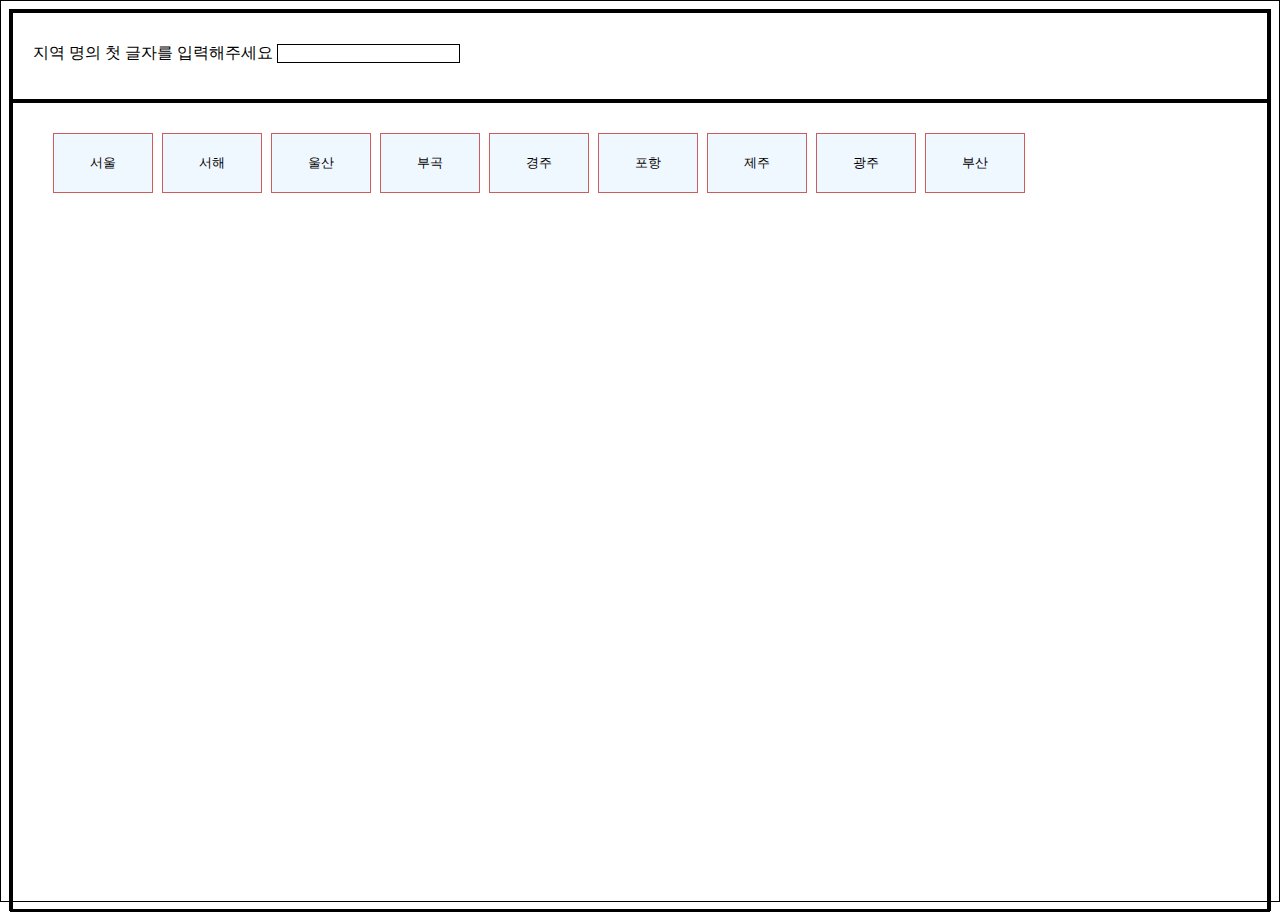
<file: index.html>
<!DOCTYPE html>
<html>
    <head>
        <title>example</title>
        <meta charset="utf-8">
        <link rel="stylesheet" href="style.css">
        <script src="data.js" defer></script>
    </head>
    <body>
        <div class="container">
            <header>
                <div id="header_zone">
                    지역 명의 첫 글자를 입력해주세요 
                    <input type="text" maxlength="1" id="first_name">
                </div>
            </header>
            <section>
                <div id="section_zone">
                    <button data-name="서울">서울</button>
                    <button data-name="서해">서해</button>
                    <button data-name="울산">울산</button>
                    <button data-name="부곡">부곡</button>
                    <button data-name="경주">경주</button>
                    <button data-name="포항">포항</button>
                    <button data-name="제주">제주</button>
                    <button data-name="광주">광주</button>
                    <button data-name="부산">부산</button>
                </div>
            </section>
        </div>
    </body>
</html>
</file>
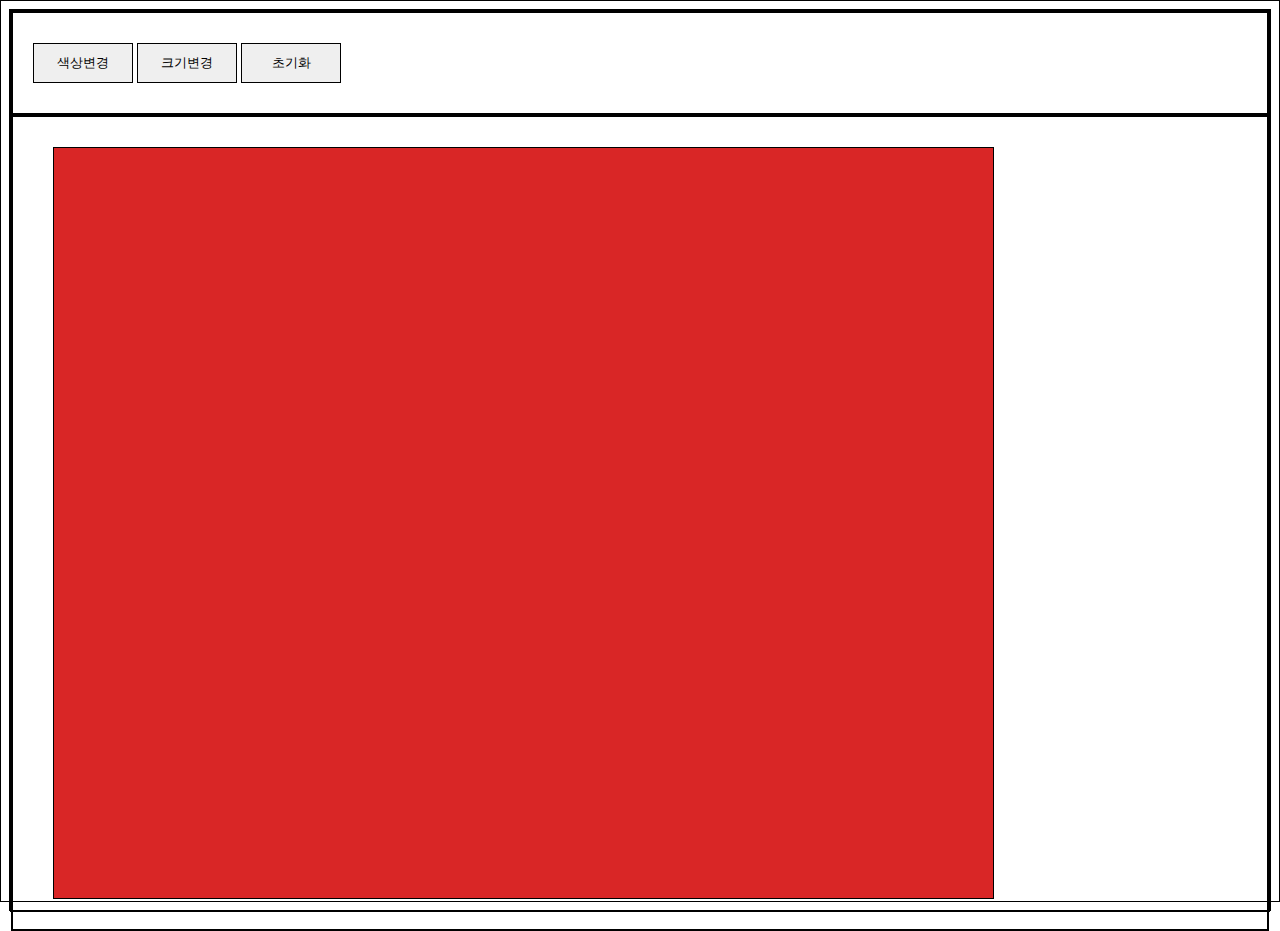
<file: change_box/index.html>
<!DOCTYPE html>
<html>
    <head>
        <title>버튼 이벤트 이용한 색변경</title>
        <meta charset="utf-8">
        <link rel="stylesheet" href="style.css">
        <script src="data.js" defer></script>
    </head>
    <body>
        <div class="container">
            <header>
                <div id="header_zone">
                    <button id="change_color">색상변경</button>
                    <button id="change_max">크기변경</button>
                    <button id="return">초기화</button>
                </div>
            </header>
            <section>
                <div id="section_zone">
                    <div id="rectangle">

                    </div>
                </div>
            </section>
        </div>
    </body>
</html>
</file>
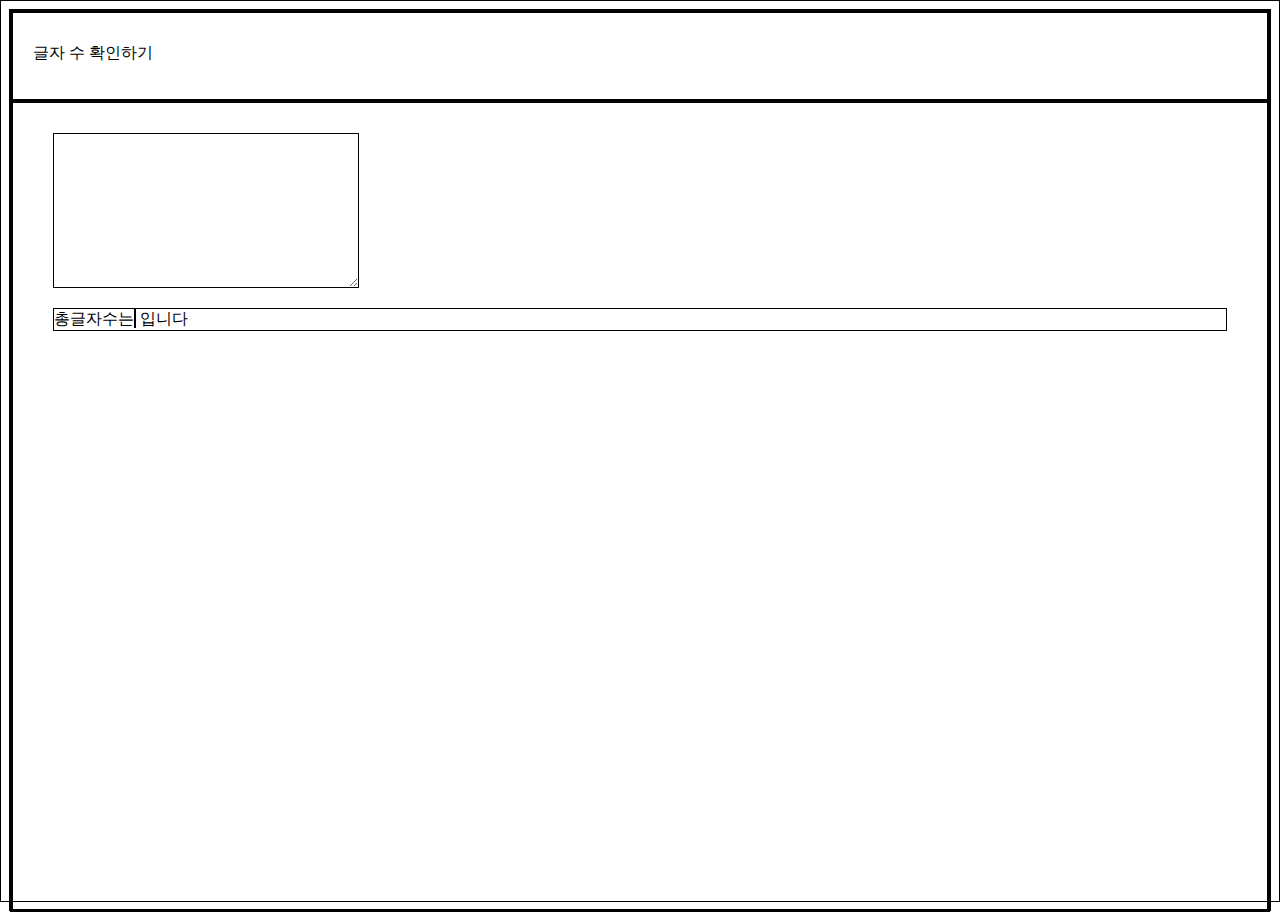
<file: forder_git/index.html>
<!DOCTYPE html>
<html>
    <head>
        <title>example</title>
        <meta charset="utf-8">
        <link rel="stylesheet" href="style.css">
        <script src="data.js" defer></script>
    </head>
    <body>
        <div class="container">
            <header>
                <div id="header_zone">
                    글자 수 확인하기
                </div>
            </header>
            <section>
                <div id="section_zone">
                    <textarea id="text_zone"></textarea>
                    <p>총글자수는<span id= "check_num"></span> 입니다</p>
                </div>
            </section>
        </div>
    </body>
</html>
</file>
<file: style.css>
*{border:1px solid black;}
body,html{
    height: 100%;
}
.container{
    display: grid;
    grid-template: 1fr 9fr / 1fr;
    grid-template-areas: 'header'
                         'section';
    height: 100%;
}
#header{
    grid-area: header;
    height: 100%;
}
#header_zone{
    box-sizing: border-box;
    padding: 30px 20px;
    height: 100%;
}
#section{
    height: 100%;
    grid-area: section;
}
#section_zone{
    box-sizing: border-box;
    padding: 30px 40px;
    height: 100%;
}
button{
    height: 60px;
    width:100px;
    margin: 0 5px 5px 0;
    border:1px solid indianred;
    background-color: aliceblue;
    
}
#section_zone button.hide{
    display: none;
}
</file>
<file: change_box/style.css>
*{border:1px solid black;}
body,html{
    height: 100%;
}
.container{
    display: grid;
    grid-template: 1fr 9fr / 1fr;
    grid-template-areas: 'header'
                         'section';
    height: 100%;
}
#header{
    grid-area: header;
}
#header_zone{
    padding: 30px 20px;
}
#change_color{
    width:100px;
    height: 40px;;
    cursor: pointer;
}
#change_max{
    width:100px;
    height: 40px;;
    cursor: pointer;
}
#return{
    width:100px;
    height: 40px;;
    cursor: pointer;
}
#section{
    grid-area: section;
}
#section_zone{
    padding: 30px 40px;
}
#rectangle{
    height: 750px;
    --max:80%;
    width: var(--max);
    --color:hsl(0, 70%, 50%);
    background-color:var(--color);
}
</file>
<file: forder_git/style.css>
*{border:1px solid black;}
body,html{
    height: 100%;
}
.container{
    display: grid;
    grid-template: 1fr 9fr / 1fr;
    grid-template-areas: 'header'
                         'section';
    height: 100%;
}
#header{
    grid-area: header;
    height: 100%;
}
#header_zone{
    box-sizing: border-box;
    padding: 30px 20px;
    height: 100%;
}
#section{
    height: 100%;
    grid-area: section;
}
#section_zone{
    box-sizing: border-box;
    padding: 30px 40px;
    height: 100%;
}
#text_zone{
    width :300px;
    height: 20%;
}
</file>
